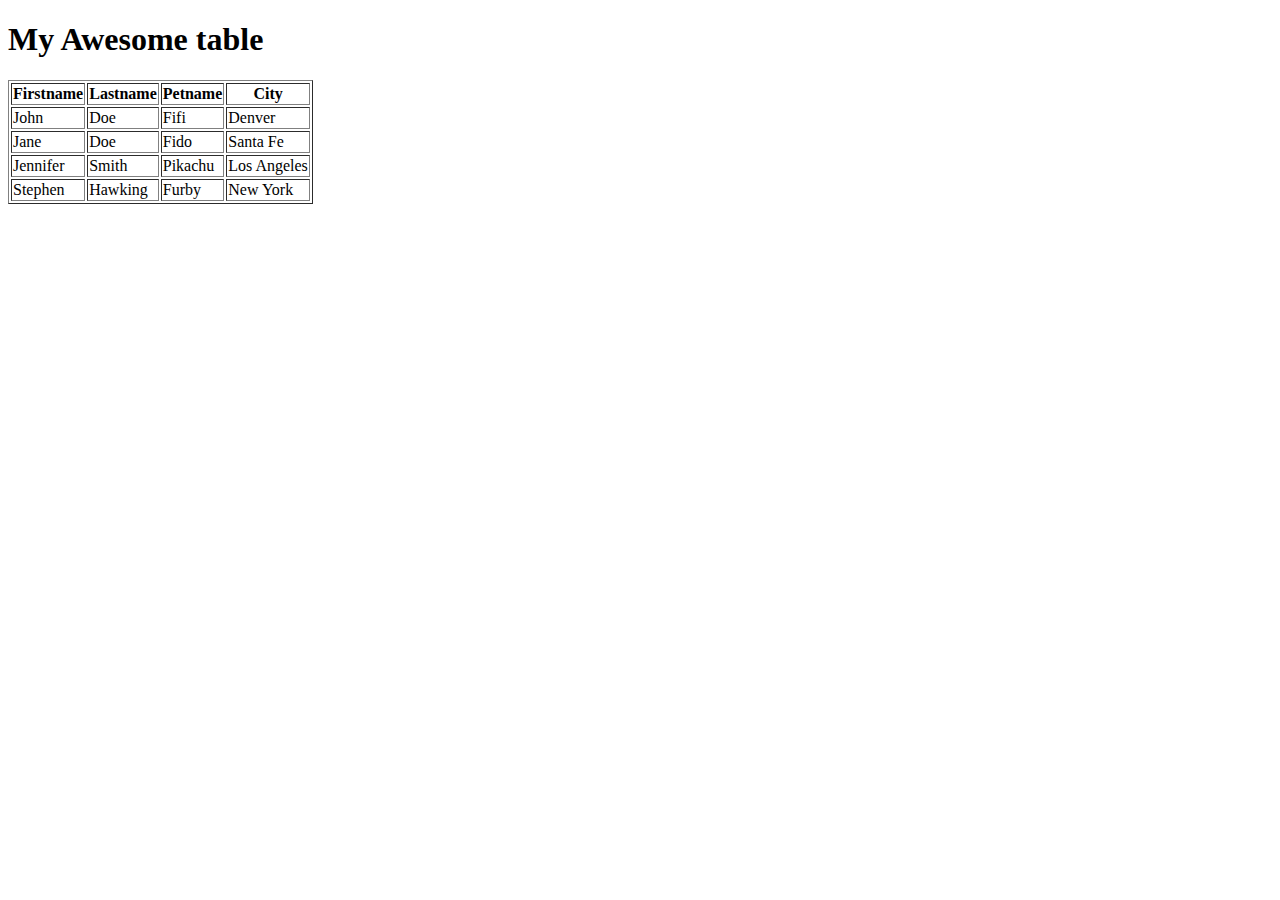
<file: index.html>
<!DOCTYPE html>
<html lang="en">
<head>
    <meta charset="UTF-8">
    <meta name="viewport" content="width=device-width, initial-scale=1.0">
    <title>Day 2 mockup table</title>
</head>
<body>
    <h1>My Awesome table</h1>
    <table border="1px">
<tr>
        <th>Firstname</th>
        <th>Lastname</th>
        <th>Petname</th>
        <th>City</th>

</tr>

<tr>
    <td>John</td>
    <td>Doe</td>
    <td>Fifi</td>
    <td>Denver</td>
</tr>
<tr>
    <td>Jane</td>
    <td>Doe</td>
    <td>Fido</td>
    <td>Santa Fe</td>
</tr>
      
<tr>
    <td>Jennifer</td>
    <td>Smith</td>
    <td>Pikachu</td>
    <td>Los Angeles</td>
</tr>
      
<tr>
    <td>Stephen</td>
    <td>Hawking</td>
    <td>Furby</td>
    <td>New York</td>
</tr>
      
        

    </table>
</body>
</html>
</file>
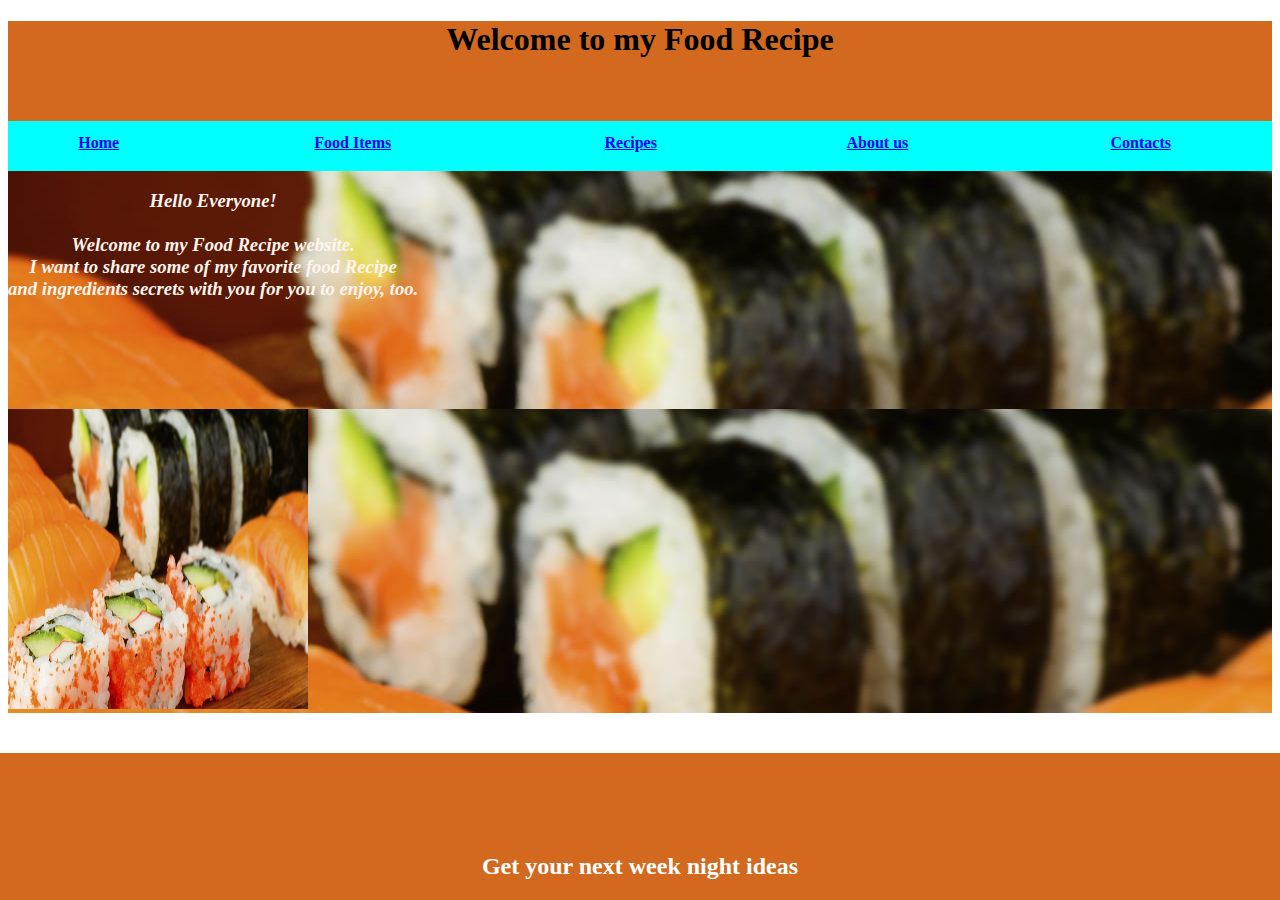
<file: about.html>
<!DOCTYPE html>
<html lang="en">
<head>
    <meta charset="UTF-8">
    <meta name="viewport" content="width=device-width, initial-scale=1.0">
    <title>Niju Food Recipe Website</title>
    <link rel="stylesheet" href="css/style.css" type="text/css" \>
    
</head>
<body>
   <div class="Header">
       <h1>Welcome to my Food Recipe</h1>
    </div>

<div class="menu"> 
    <table >
        <th> <a href="index.html">Home</a></th>
    <th> <a href="fooditem.html">Food Items</a></th>
    
    <th> <a href="recipe.html">Recipes</a></th>
    <th> <a href="about.html">About us</a></th>
    <th> <a href="contact.html">Contacts</a></th>
    
    </table>
    
    
</div>
<div id="paraimage">
        <h3>
           <i> Hello Everyone! <br>
            <br> Welcome to my Food Recipe website. <br>
             I want to share some of my favorite food Recipe <br>and ingredients secrets
              with you for you to enjoy, too.
 </i>
        </h3>

    </div>
</div>
<div class="aboutus">
    <img src="./image/sushi1.jpg" alt="sushi">
    
</div>
<div class="footer">
    <footer>
        <p><a href="neejustha@gmail.com"></a></p>
       <h2>Get your next week night ideas</h2> </footer>
</div>

</body>
</html>
</file>
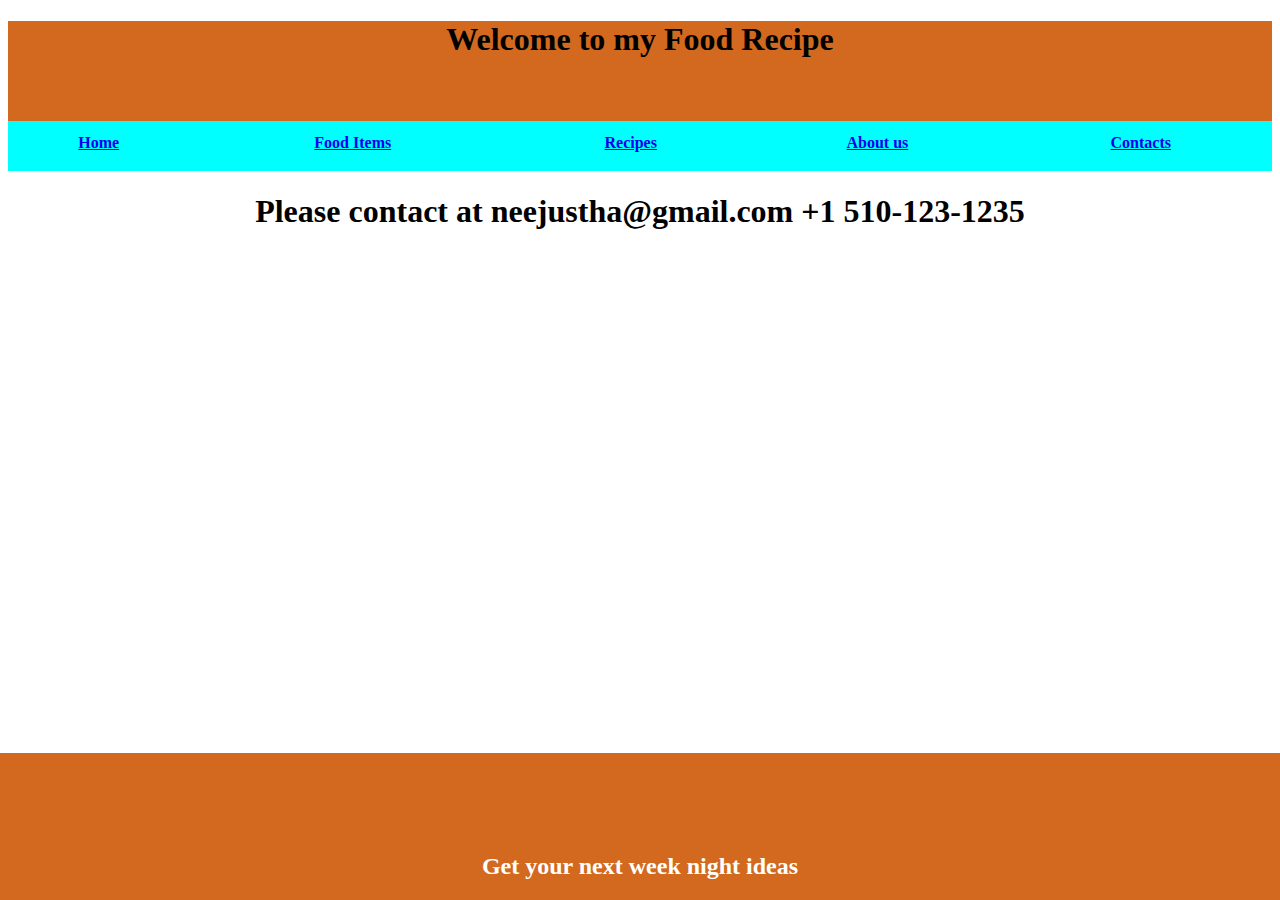
<file: contact.html>
<!DOCTYPE html>
<html lang="en">
<head>
    <meta charset="UTF-8">
    <meta name="viewport" content="width=device-width, initial-scale=1.0">
    <title>Niju Food Recipe Website</title>
    <link rel="stylesheet" href="css/style.css" type="text/css" \>
    
</head>
<body>
   <div class="Header">
       <h1>Welcome to my Food Recipe</h1>
    </div>

<div class="menu"> 
    <table >
        <th> <a href="index.html">Home</a></th>
    <th> <a href="fooditem.html">Food Items</a></th>
    
    <th> <a href="recipe.html">Recipes</a></th>
    <th> <a href="about.html">About us</a></th>
    <th> <a href="contact.html">Contacts</a></th>
    
    </table>
    
    
</div>
<h1>Please contact at neejustha@gmail.com  +1 510-123-1235</h1>
<div class="footer">
    <footer>
        <p><a href="neejustha@gmail.com"></a></p>
       <h2>Get your next week night ideas</h2> </footer>
</div>



</body>
</html>
</file>
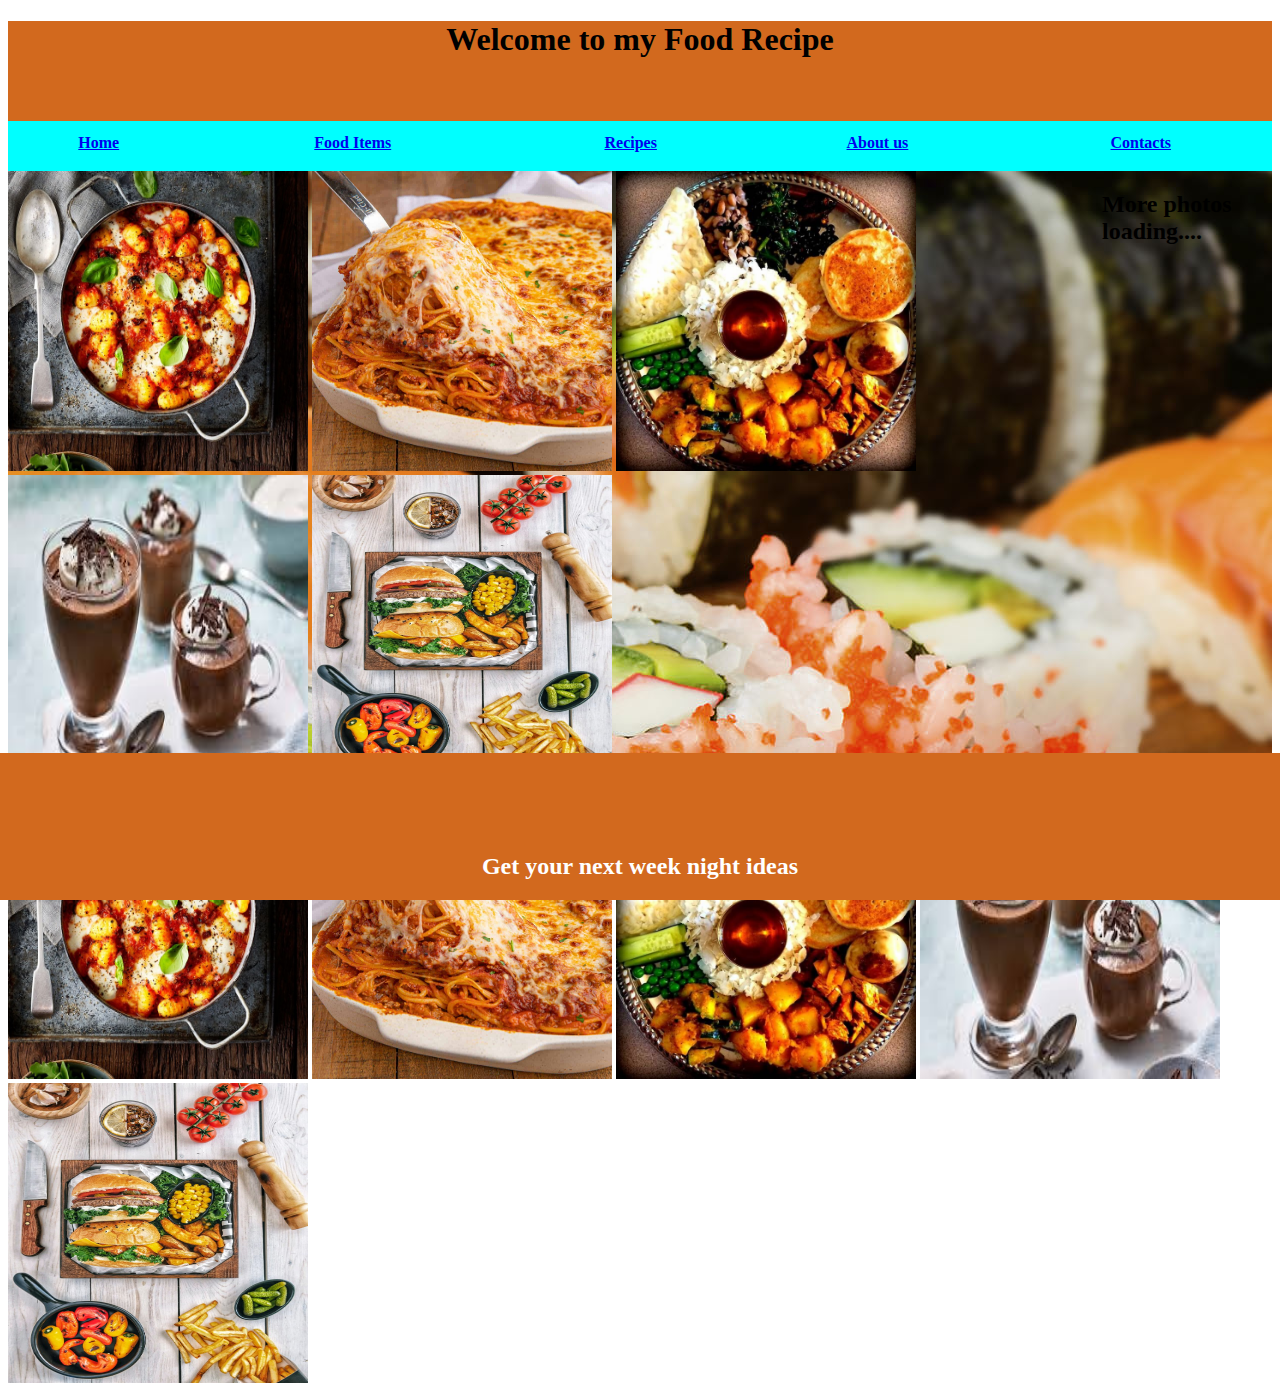
<file: fooditem.html>
<!DOCTYPE html>
<html lang="en">
<head>
    <meta charset="UTF-8">
    <meta name="viewport" content="width=device-width, initial-scale=1.0">
    <title>Niju Food Recipe Website</title>
    <link rel="stylesheet" href="css/style.css" type="text/css" \>
    
</head>
<body>
   <div class="Header">
       <h1>Welcome to my Food Recipe</h1>
    </div>

<div class="menu"> 
    <table >
        <th> <a href="index.html">Home</a></th>
    <th> <a href="fooditem.html">Food Items</a></th>
    
    <th> <a href="recipe.html">Recipes</a></th>
    <th> <a href="about.html">About us</a></th>
    <th> <a href="contact.html">Contacts</a></th>
    
    </table>
    
    
</div>
<div id="paraimage">

    
    <div class="Gallaery">
        <img src="./image/chorizo-mozarella.jpg" alt="Nepali Food Momo">
            <img src="./image/spa2.jpg" alt="Spaghetti">
            <img src="./image/Samaybaji.jpg" alt="Samaybaji">
            <img src="./image/desert1.jpg" alt="sushi">
            <img src="./image/burger.jpg" alt="burger">
            
    
</div>
<h2>More photos loading....</h2>


</div>
<div class="Gallaery">
    <img src="./image/chorizo-mozarella.jpg" alt="Nepali Food Momo">
        <img src="./image/spa2.jpg" alt="Spaghetti">
        <img src="./image/Samaybaji.jpg" alt="Samaybaji">
        <img src="./image/desert1.jpg" alt="sushi">
        <img src="./image/burger.jpg" alt="burger">
        

</div>
<div class="footer">
    <footer>
        <p><a href="neejustha@gmail.com"></a></p>
       <h2>Get your next week night ideas</h2> </footer>
</div>

</body>
</html>
</file>
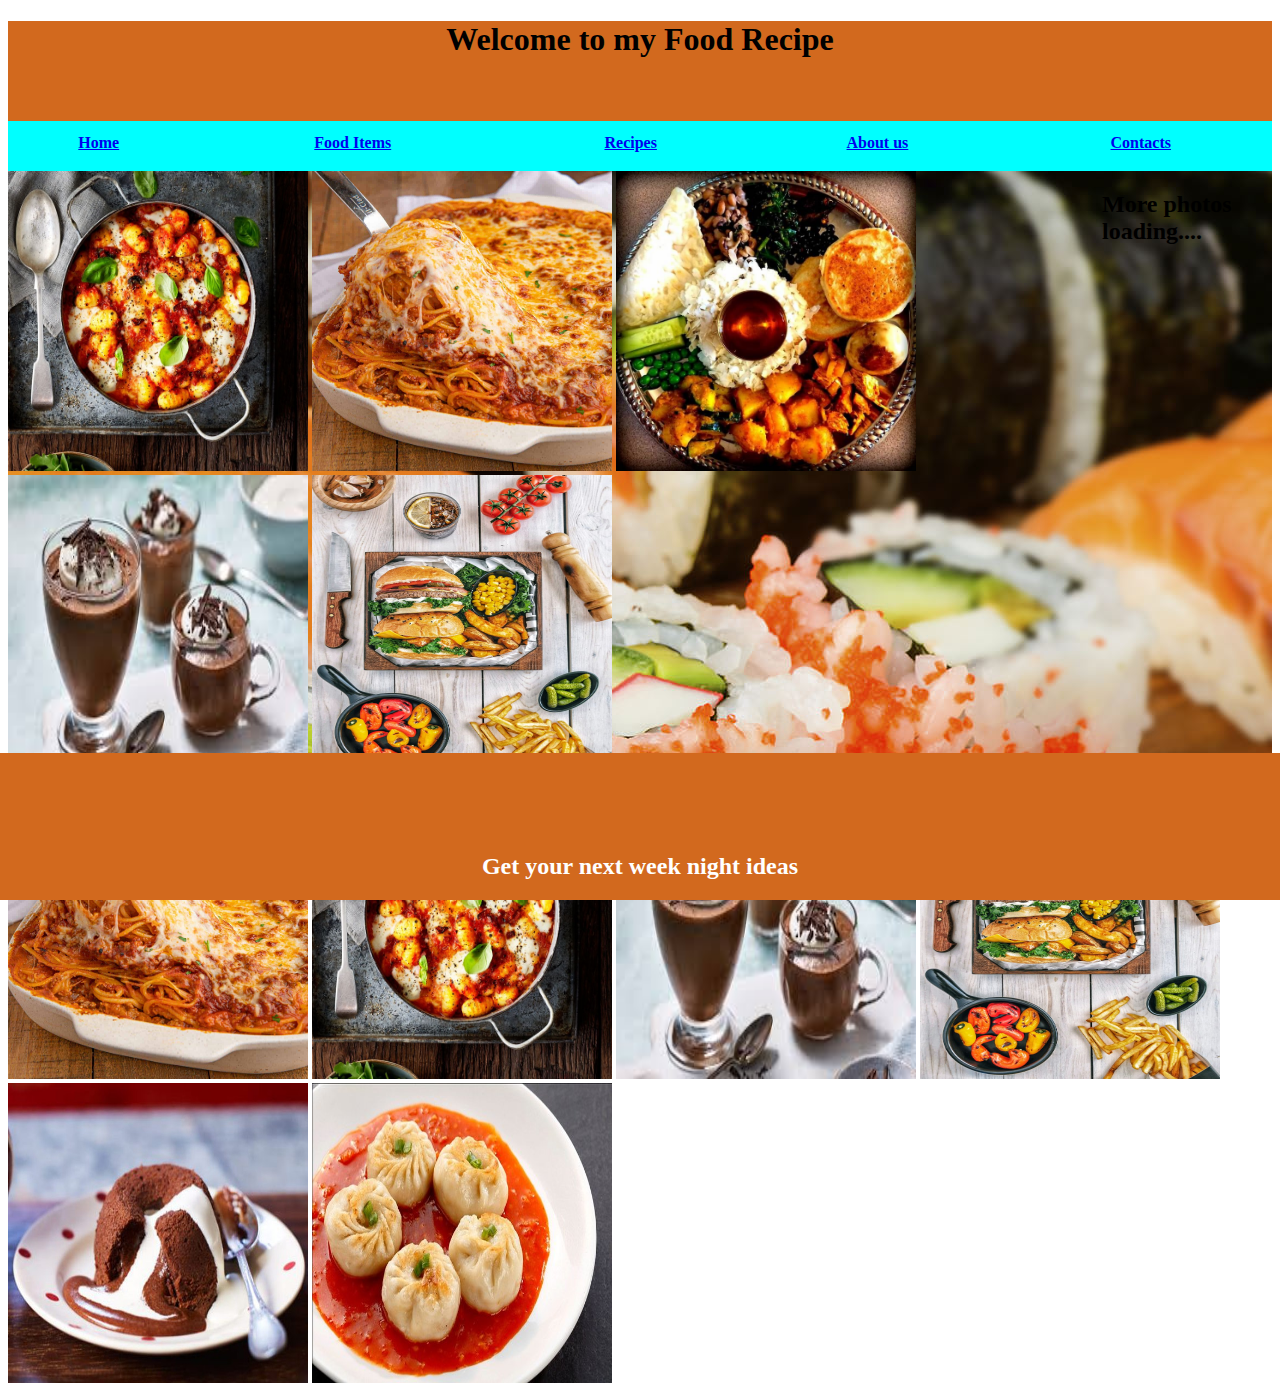
<file: recipe.html>
<!DOCTYPE html>
<html lang="en">
<head>
    <meta charset="UTF-8">
    <meta name="viewport" content="width=device-width, initial-scale=1.0">
    <title>Niju Food Recipe Website</title>
    <link rel="stylesheet" href="css/style.css" type="text/css" \>
    
</head>
<body>
   <div class="Header">
       <h1>Welcome to my Food Recipe</h1>
    </div>

<div class="menu"> 
    <table >
        <th> <a href="index.html">Home</a></th>
    <th> <a href="fooditem.html">Food Items</a></th>
    
    <th> <a href="recipe.html">Recipes</a></th>
    <th> <a href="about.html">About us</a></th>
    <th> <a href="contact.html">Contacts</a></th>
    
    </table>
    
    
</div>
<div id="paraimage">

    
    <div class="Gallaery">
        <img src="./image/chorizo-mozarella.jpg" alt="Nepali Food Momo">
            <img src="./image/spa2.jpg" alt="Spaghetti">
            <img src="./image/Samaybaji.jpg" alt="Samaybaji">
            <img src="./image/desert1.jpg" alt="sushi">
            <img src="./image/burger.jpg" alt="burger">
            
    
</div>
<h2>More photos loading....</h2>


</div>
<div class="Gallaery">
    <img src="./image/spa2.jpg" alt="Spaghetti">
    <img src="./image/chorizo-mozarella.jpg" alt="Nepali Food Momo">
    <img src="./image/desert1.jpg" alt="sushi">
    <img src="./image/burger.jpg" alt="burger">
        <img src="./image/dessert.jpg" alt="Samaybaji">
        <img src="./image/momo1.jpg" alt="mom>"
        
        

</div>
<div class="footer">
    <footer>
        <p><a href="neejustha@gmail.com"></a></p>
       <h2>Get your next week night ideas</h2> </footer>
</div>

</body>
</html>
</file>
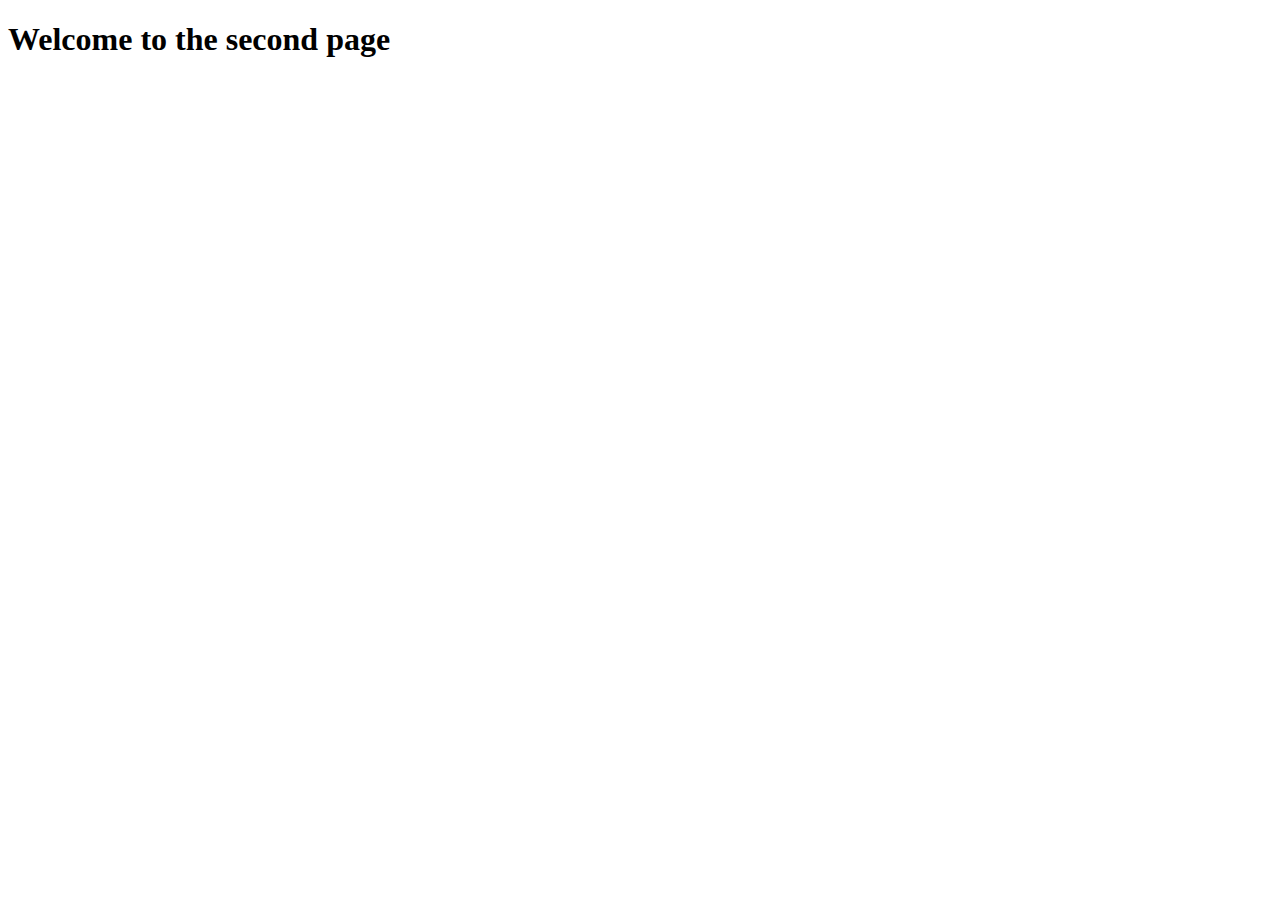
<file: secondpage.html>
<!DOCTYPE html>
<html lang="en">
<head>
    <meta charset="UTF-8">
    <meta name="viewport" content="width=device-width, initial-scale=1.0">
    <title>Second Page</title>
</head>
<body>
    <h1> Welcome to the second page</h1>
</body>
</html>
</file>
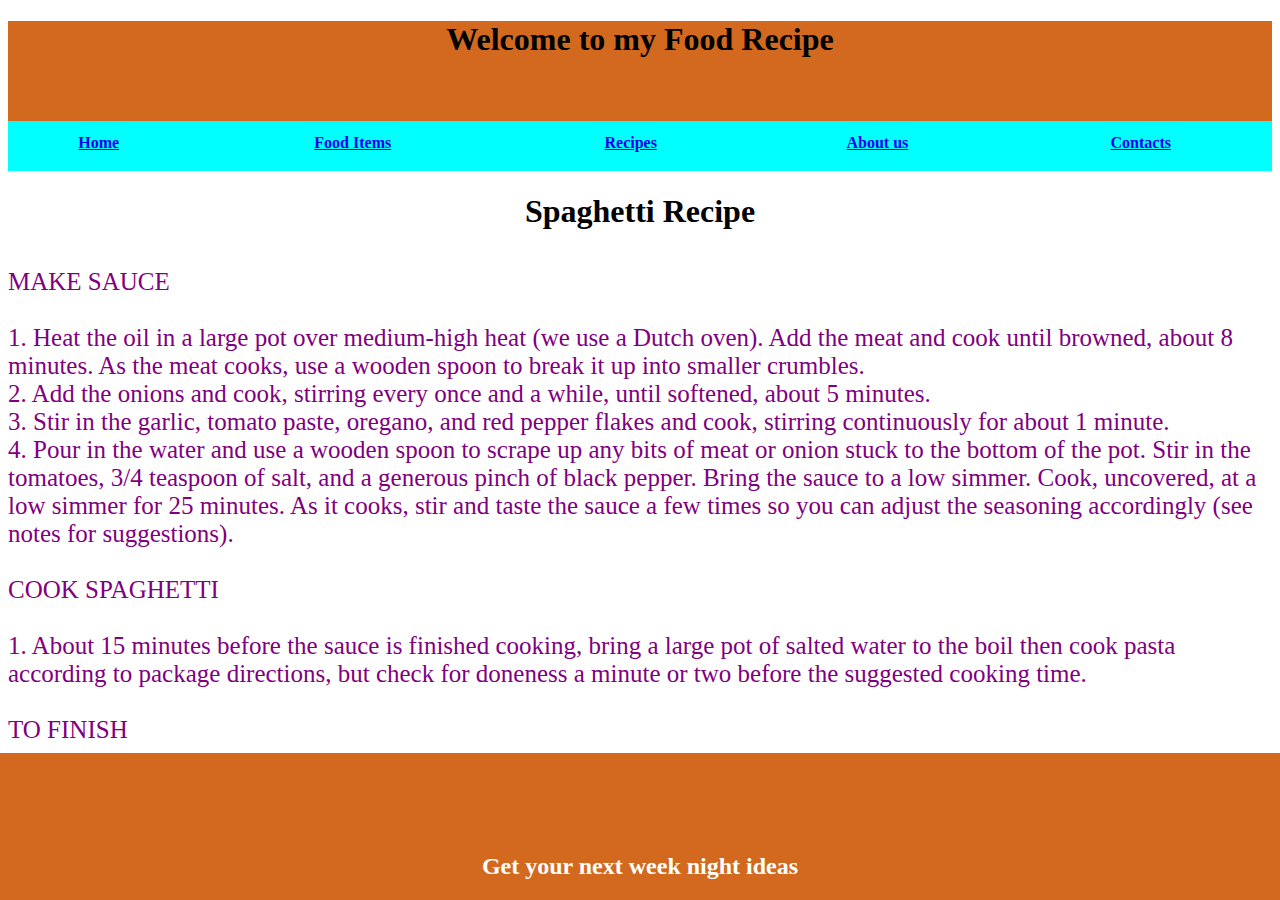
<file: spa.html>
<!DOCTYPE html>
<html lang="en">
<head>
    <meta charset="UTF-8">
    <meta name="viewport" content="width=device-width, initial-scale=1.0">
    <title>Niju Food Recipe Website</title>
    <link rel="stylesheet" href="css/style.css" type="text/css" \>
    
</head>
<body>
   <div class="Header">
       <h1>Welcome to my Food Recipe</h1>
    </div>

<div class="menu"> 
    <table >
        <th> <a href="index.html">Home</a></th>
    <th> <a href="fooditem.html">Food Items</a></th>
    
    <th> <a href="recipe.html">Recipes</a></th>
    <th> <a href="about.html">About us</a></th>
    <th> <a href="contact.html">Contacts</a></th>
    
    </table>
</div>
<div class="Recipes">
   
<h1>Spaghetti Recipe</h1>


<div class=recipe>
    <p>
        
MAKE SAUCE<br><br>
1. Heat the oil in a large pot over medium-high heat (we use a Dutch oven). Add the meat and cook until browned, about 8 minutes. As the meat cooks, use a wooden spoon to break it up into smaller crumbles.
<br>
2. Add the onions and cook, stirring every once and a while, until softened, about 5 minutes.
<br>
3. Stir in the garlic, tomato paste, oregano, and red pepper flakes and cook, stirring continuously for about 1 minute.
<br>
4. Pour in the water and use a wooden spoon to scrape up any bits of meat or onion stuck to the bottom of the pot. Stir in the tomatoes, 3/4 teaspoon of salt, and a generous pinch of black pepper. Bring the sauce to a low simmer. Cook, uncovered, at a low simmer for 25 minutes. As it cooks, stir and taste the sauce a few times so you can adjust the seasoning accordingly (see notes for suggestions).
<br><br>

COOK SPAGHETTI<br><br>

1. About 15 minutes before the sauce is finished cooking, bring a large pot of salted water to the boil then cook pasta according to package directions, but check for doneness a minute or two before the suggested cooking time.
<br><br>

TO FINISH<br>
<br>
1. Take the sauce off of the heat, and then stir in the basil. Toss in the cooked pasta, and then leave for a minute so that the pasta absorbs some of the sauce. Toss again, and then serve with parmesan sprinkled on top.
    </p>
</div>
</div>
<div class="footer">
    <footer>
        <p><a href="neejustha@gmail.com"></a></p>
       <h2>Get your next week night ideas</h2> </footer>
</div>



</body>
</html>
</file>
<file: css/style.css>
.background img{
    width:100%;
     height:500px;
    background-size: cover;
    padding:0px;
    -webkit-display: flex;
    display: flex;
    position: relative;
}

h1{
    text-align: center;
    border-block-color: red;
    height: 50px;
    width: 1;
}
h3{
    text-align: center;
    border-block-color: red;
    height: 200px;
    width: 1;
}
i{
    color: seashell;
}

.Header {
    width: 100%;
    height: 100px;  
    background-color: chocolate;
    top:0;
}
h1{
    text-align: center;
}
.menu{
    height: 50px;
    width: 100%;
    background-color: aqua;
}
img{
    height: 300px;
    width: 300px;
}
#paraimage{

    display: flex;
    background-color: darkgreen;
    background-image: url(/image/sushi1.jpg);
}
.aboutus{

background-image: url(/image/sushi1.jpg);
}
p{
    display: flex;
    font-size: 50px;
    color: purple;
}
.recipe p{
    display: flex;
    font-size: 25px;
}

table{
    border:"1px";
     padding: 10px 0px;
     width: 100%;
}
.nav{
    color: blue;
}
#drop-content{
    display: none;
    position:absolute;
    z-index: 1;
}
#drop-content a{
display: block;
font-size: 20px;
background: aqua;
color:blue;
text-decoration: none;
padding:20px 10px 20px;
padding-right: 50px;
padding-left: 105px;
text-align: center;
margin-right: 100px;
}
.footer{
    background-color: chocolate;
    position: fixed;
    left: 0;
    bottom: 0;
    width: 100%;
    color: white;
    text-align: center;
      
}
</file>
